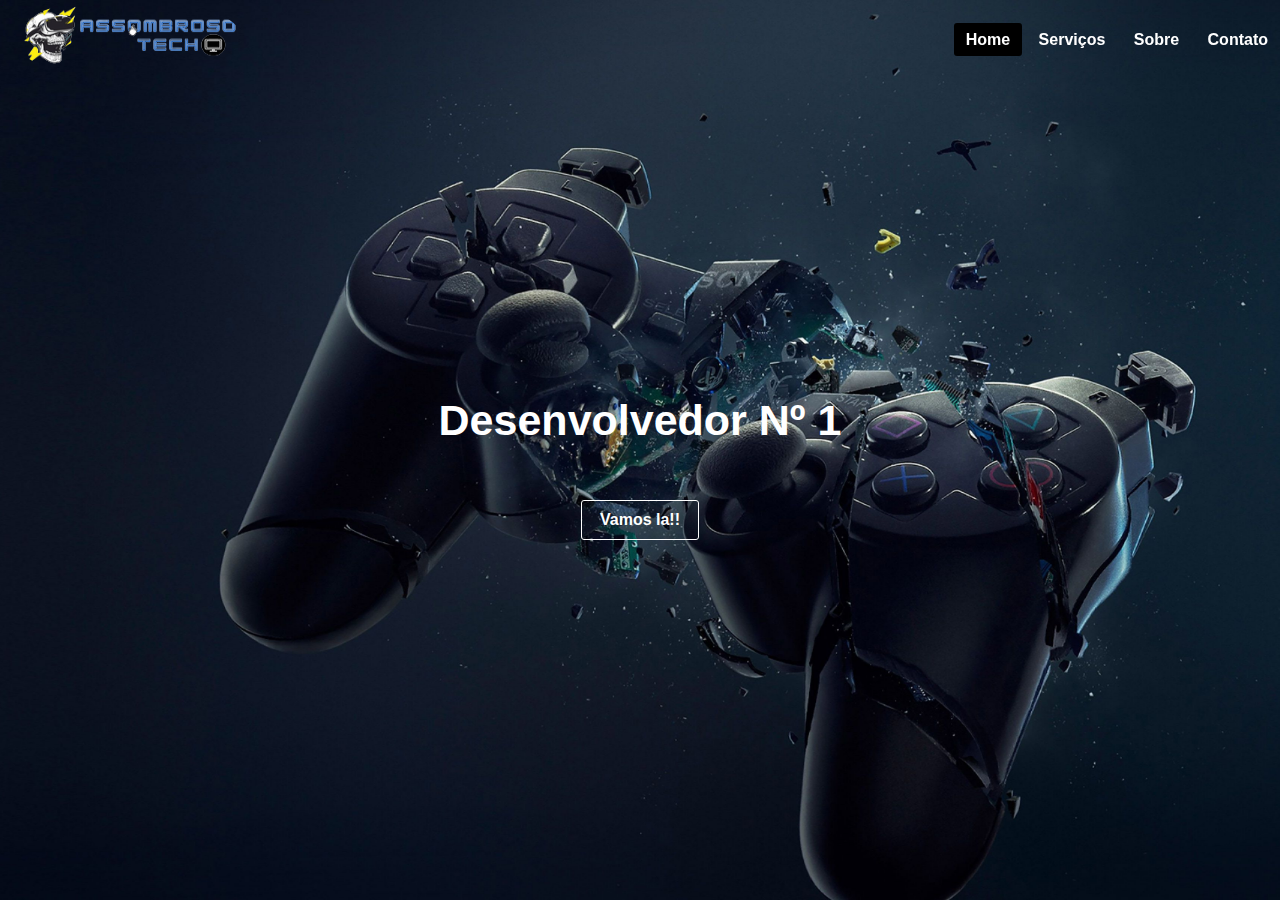
<file: index.html>
<!DOCTYPE html>
<html lang="pt-br">
    <head>
        <meta charset="utf-8">
        <meta name="viewport" content="width=device-width, initial-scale=1">
        <link href="css/home.css" rel="stylesheet">
        <title> Entenda sobre Games </title>
    </head>

    <body>
        <header>
            <nav class="menu">
                 <a href="my.html" class="logo0"> <img src="img/logo00.png"> </a>
                <ul>   
                    <b> 
                        <li><a href="index.html" class="ativo"> Home </a> </li>
                        <li><a class="haha" href="serviço.html"> Serviços </a> </li>
                        <li><a class="haha" href="sobre.html"> Sobre </a> </li>
                        <li><a class="haha" href="contato.html"> Contato </a> </li>
                    </b>
                </ul>
            </nav> <!--menu-->

            <section class="principal">
                <h2>Desenvolvedor Nº 1</h2>
                    <div class="links">
                        <a href="vamosla.html"> <b> Vamos la!! </b> </a>
                    </div>
            </section><!--principal-->
        </header>
    </body>
</html>
</file>
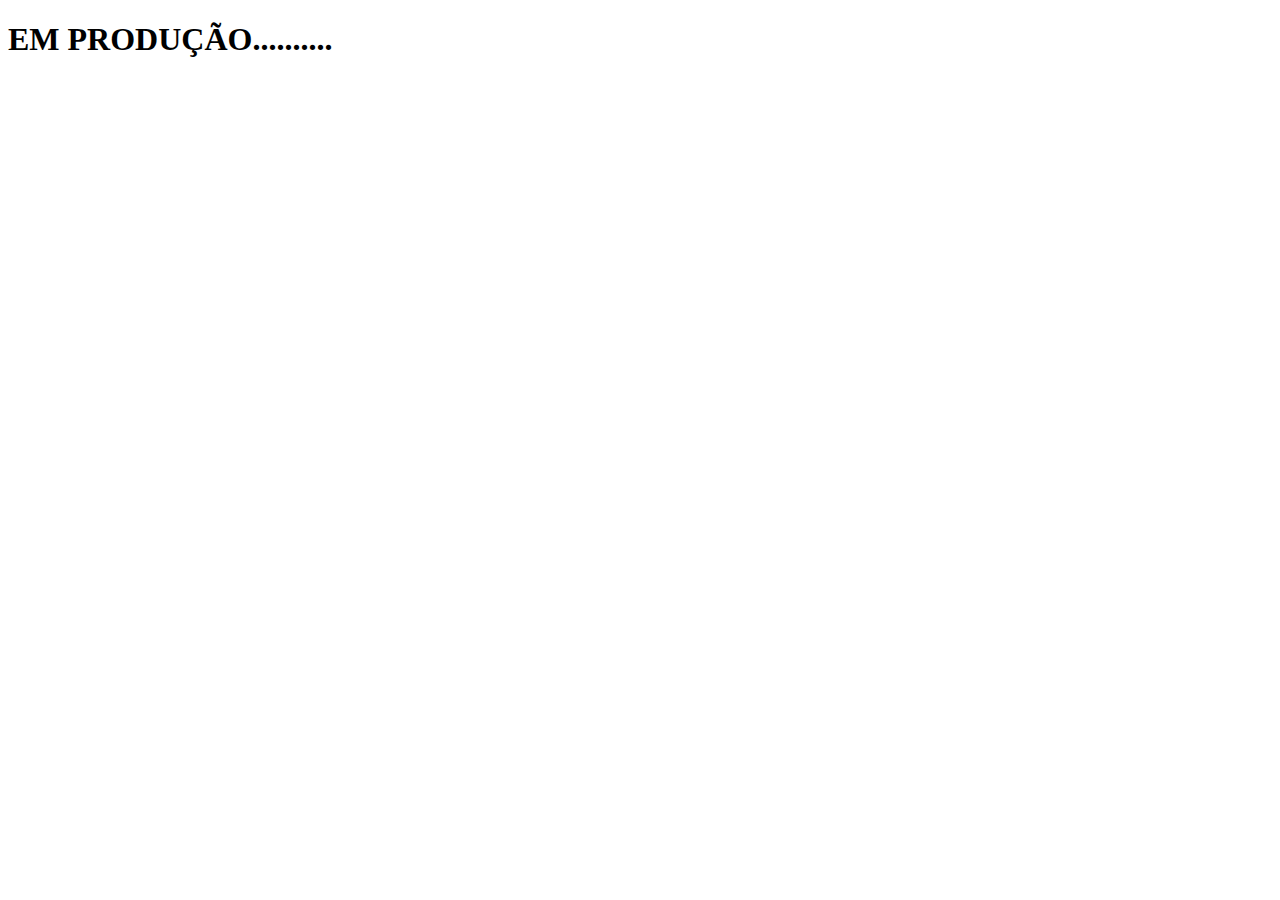
<file: Arcos.html>
<!DOCTYPE html>
<html lang="en">
<head>
    <meta charset="UTF-8">
    <meta name="viewport" content="width=device-width, initial-scale=1.0">
    <title>Arcos</title>
</head>
<body>
    <h1>
        EM PRODUÇÃO..........

    </h1>
</body>
</html>
</file>
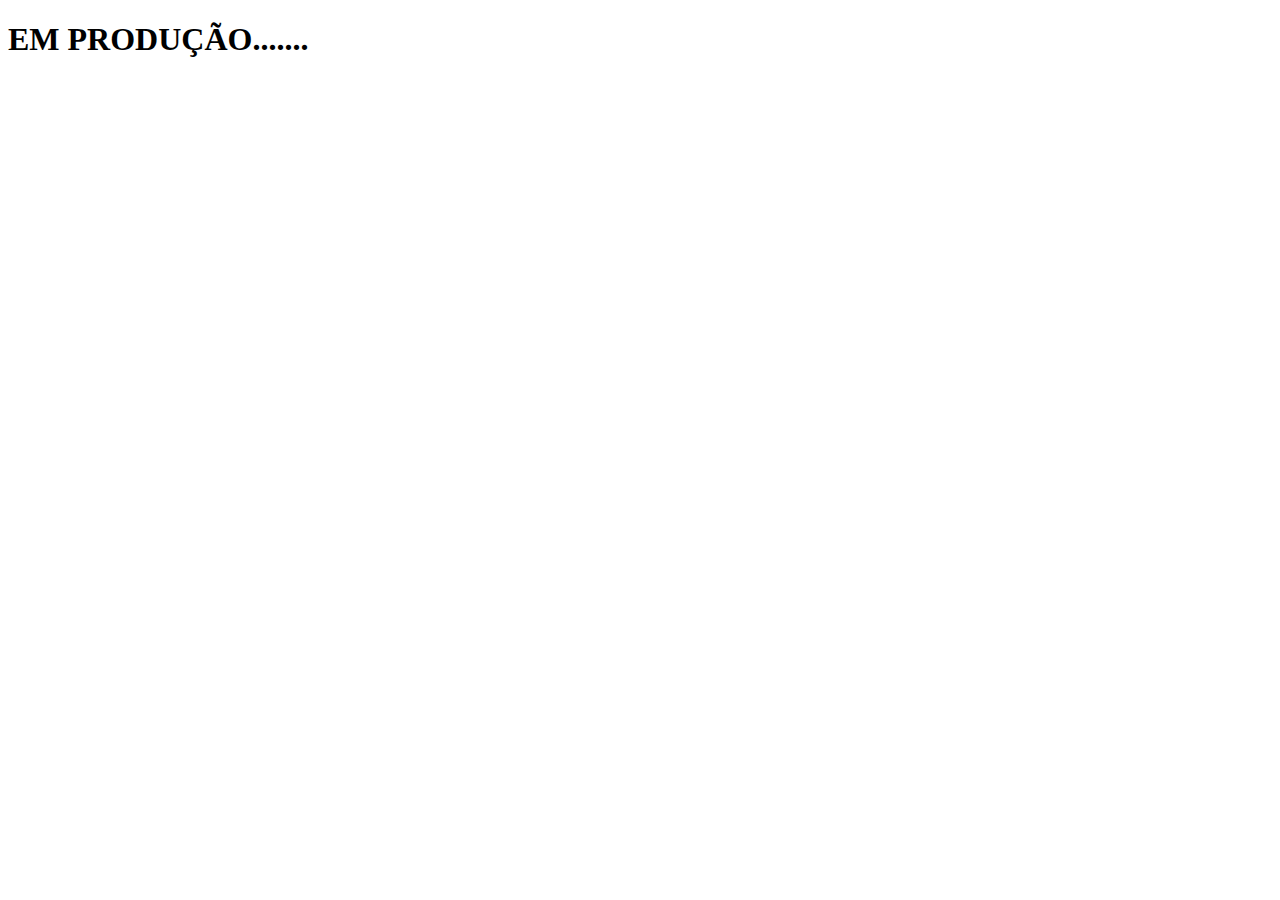
<file: Cenas.html>
<!DOCTYPE html>
<html lang="en">
<head>
    <meta charset="UTF-8">
    <meta name="viewport" content="width=device-width, initial-scale=1.0">
    <title>CENAS</title>
</head>
<body>
    <h1>
        EM PRODUÇÃO.......
    </h1>
</body>
</html>
</file>
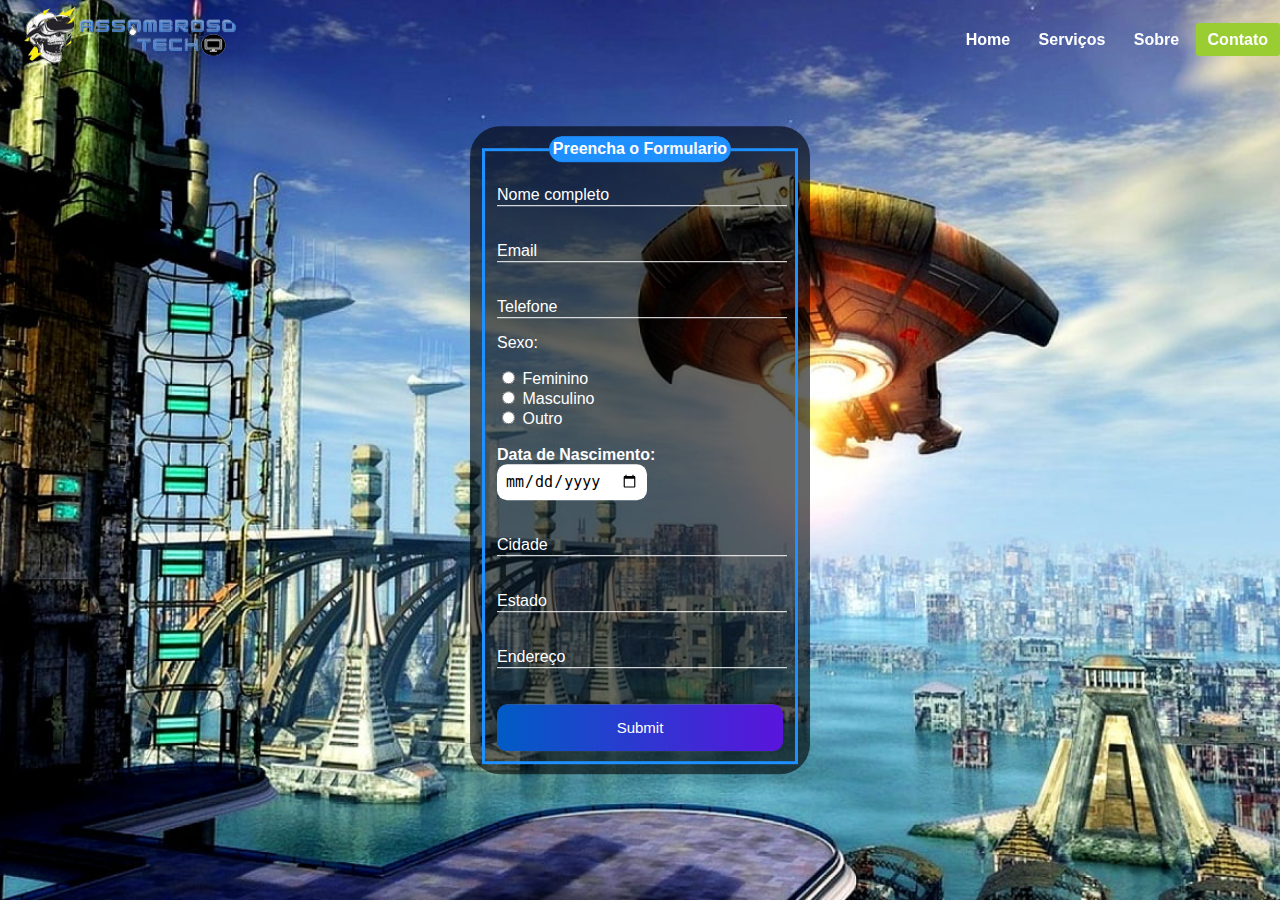
<file: contato.html>
<!DOCTYPE html>
<html lang="pt-br">
	<head>
		<meta charset="utf-8">
		<meta name="viewport" content="width=device-width, initial-scale=1">
		<link href="css/contato.css" rel="stylesheet">
		<title> CONTATO </title>
	</head>

	<body>

		<header>
            <nav class="menu">
               <a href="my.html" class="logo0"> <img src="img/logo00.png"> </a>

                <ul>
                	<b>
                    	<li><a class="haha" href="index.html"> Home </a> </li>
                    	<li><a class="haha" href="serviço.html" > Serviços </a> </li>
                    	<li><a class="haha" href="sobre.html"> Sobre </a> </li>
                    	<li><a href=""class="ativo"> Contato </a></li>
                	</b>
                </ul>
            </nav>

			<div class="box">
				<form action="">
					<fieldset>
						<legend><b>Preencha o Formulario</b></legend>
						<br>
						<div class="inputBox">
							<input type="text" name="nome" id="nome" class="inputUser" required>
							<label for="nome" class="labelInput">Nome completo</label>
						</div>
						<br><br>
						<div class="inputBox">
							<input type="text" name="email" id="email" class="inputUser" required>
							<label for="email" class="labelInput">Email</label>
						</div>
						<br><br>
						<div class="inputBox">
							<input type="tel" name="telefone" id="telefone" class="inputUser" required>
							<label for="telefone" class="labelInput">Telefone</label>
						</div>
						<p>Sexo:</p>
						<input type="radio" id="feminino" name="genero" value="feminino" required>
						<label for="feminino">Feminino</label>
						<br>
						<input type="radio" id="masculino" name="genero" value="masculino" required>
						<label for="masculino">Masculino</label>
						<br>
						<input type="radio" id="outro" name="genero" value="outro" required>
						<label for="outro">Outro</label>
						<br><br>
						<label for="data_nascimento"><b>Data de Nascimento:</b></label>
						<input type="date" name="data_nascimento" id="data_nascimento" required>
						<br><br><br>
						<div class="inputBox">
							<input type="text" name="cidade" id="cidade" class="inputUser" required>
							<label for="cidade" class="labelInput">Cidade</label>
						</div>
						<br><br>
						<div class="inputBox">
							<input type="text" name="estado" id="estado" class="inputUser" required>
							<label for="estado" class="labelInput">Estado</label>
						</div>
						<br><br>
						<div class="inputBox">
							<input type="text" name="endereco" id="endereco" class="inputUser" required>
							<label for="endereco" class="labelInput">Endereço</label>
						</div>
						<br><br>
						<input type="submit" name="submit" id="submit">
					</fieldset>
				</form>
			</div>
        </header>
	</body>
</html>
</file>
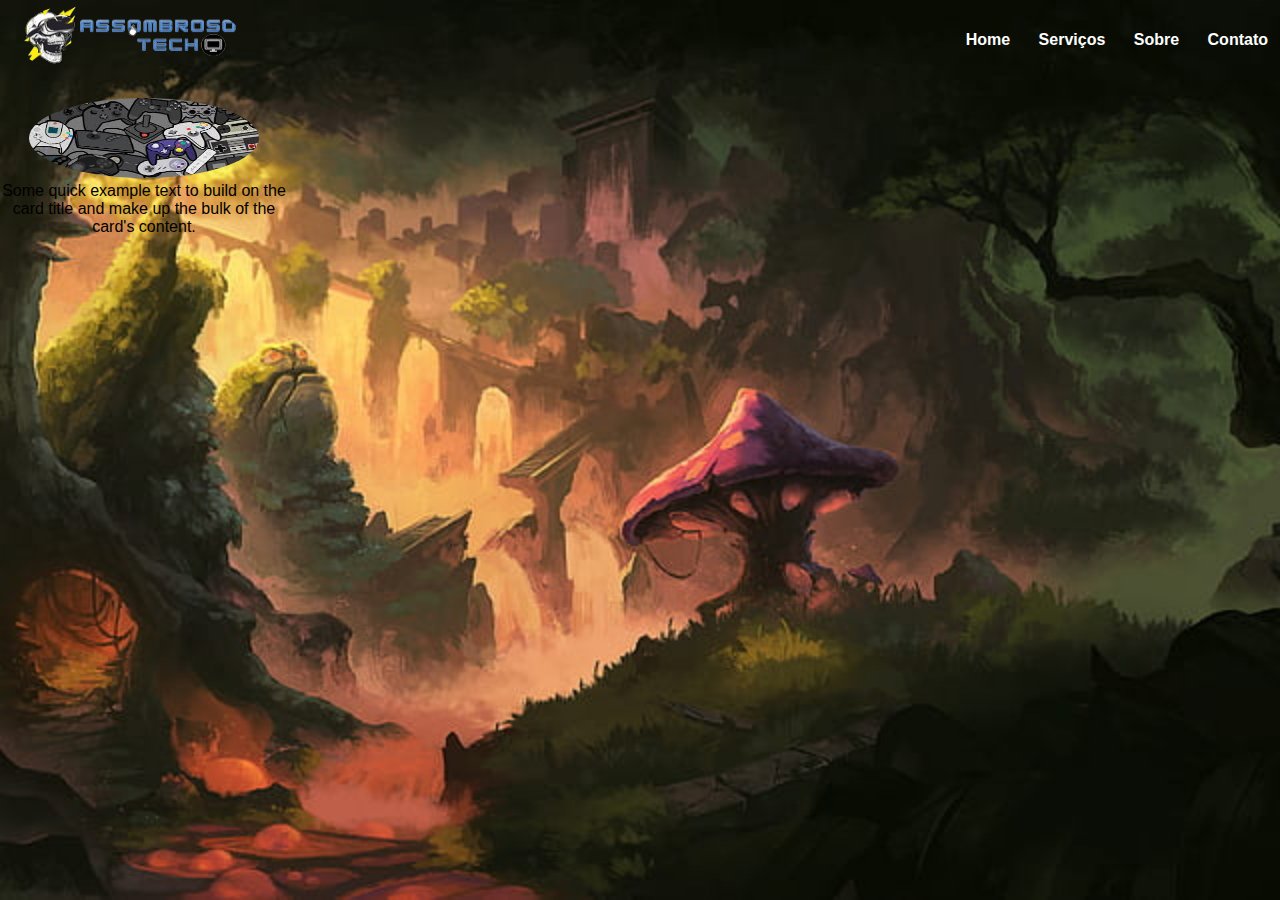
<file: vamosla.html>
<!DOCTYPE html>
<html lang="pt-br">
	<head>
		<meta charset="utf-8">
		<meta http-equiv="X-UA-Compatible" content="IE=edge">
		<meta name="viewport" content="width=device-width, initial-scale=1">
		<link href="css/vamosla.css" rel="stylesheet">
		<title> VAMOS </title>
	</head>

	<body>
		<header>
		
	            <nav class="menu">
	                 <a href="my.html" class="logo0"> <img class="logo123" src="img/logo00.png"> </a>
	                <ul>   
	                    <b>
	                        <li><a class="haha" href="index.html"> Home </a> </li>
	                        <li><a class="haha" href="serviço.html"> Serviços </a> </li>
	                        <li><a class="haha" href="sobre.html"> Sobre </a> </li>
	                        <li><a class="haha" href="contato.html"> Contato </a></li>
	                    </b>
	                </ul>
	            </nav><br/>

	          	<div class="card" style="width: 18rem;">
					  <img class="c1" src="img/card1.jpg" class="card-img-top" alt="...">
					<div class="card-body">
					    <p class="card-text">Some quick example text to build on the card title and make up the bulk of the card's content.</p>
					</div>
				</div>
	    </header>
	</body>
</html>
</file>
<file: css/home.css>
body{
    margin: 0;
    padding: 0;
    box-sizing: border-box;
    font-family: Arial, Helvetica, sans-serif;
}

header{
    width: 100%;
    height: 100vh;
    background-image:url('../img/logo1.jpg');
    background-position: center;
    background-size: cover;
}

a{
    text-decoration: none;
}

img{

    width: 230px;
    height: 80px;
    border-radius: 229%;
 
}

img:hover {

    width: 230px;
    height: 75px;
    background-color: black;
}

header .menu{
    position: fixed;
    width: 100%;
    height: 80px;
    display: flex;
    align-items: center;
    justify-content: space-between;

}

header .menu li{
    display: inline-block;
    
}

header .menu a{
    color: white;
    padding: 8px 12px;
    border-radius: 3px;
    transition: 200ms;
}

header .ativo,header .haha:hover{
    color: white;
    background-color: black;
}

.principal{
    height: 100vh;
    display: flex;
    align-items: center;
    justify-content: center;
    flex-direction: column;
}

.principal h2{
    color: white;
    font-size: 43px;
}

.principal .links a{
    color: white;
    padding: 10px 18px;
    display: inline-block;
    border: 1px solid white;
    border-radius: 3px;
    margin-top: 20px;
    transition: 200ms;
}

.principal .links a:hover{
    color: red;
    background-color: black;

}
</file>
<file: css/contato.css>
body{
    margin: 0;
    padding: 0;
    box-sizing: border-box;
    font-family: Arial, Helvetica, sans-serif;
} 

header{
    width: 100%;
    height: 100vh;
    background-image:url('../img/pgcontatos.jpg');
    background-position: center;
    background-size: cover;
}

a{
    text-decoration: none;
}

img{

    width: 230px;
    height: 80px;
    border-radius: 229%;

}

img:hover {

    width: 230px;
    height: 75px;
    background-color: yellowgreen;
}

header .menu{
    position: fixed;
    width: 100%;
    height: 80px;
    display: flex;
    align-items: center;
    justify-content: space-between;

}

header .menu li{
    display: inline-block;
    
}

header .menu a{
    color: white;
    padding: 8px 12px;
    border-radius: 3px;
    transition: 200ms;
}

header .ativo,header .haha:hover{
    color: white;
    background-color: yellowgreen;
}

.box{
            color: white;
            position: absolute;
            top: 50%;
            left: 50%;
            transform: translate(-50%,-50%);
            background-color: rgba(0, 0, 0, 0.6);
            padding: 10px;
            border-radius: 30px;
            width: 25%;
        }
        fieldset{
            border: 3px solid dodgerblue;
        }
        legend{
            border: 1px solid dodgerblue;
            padding: 3px;
            text-align: center;
            background-color: dodgerblue;
            border-radius: 15px;
        }
        .inputBox{
            position: relative;
        }
        .inputUser{
            background: none;
            border: none;
            border-bottom: 1px solid white;
            outline: none;
            color: white;
            font-size: 15px;
            width: 100%;
            letter-spacing: 2px;
        }
        .labelInput{
            position: absolute;
            top: 0px;
            left: 0px;
            pointer-events: none;
            transition: .5s;
        }
        .inputUser:focus ~ .labelInput,
        .inputUser:valid ~ .labelInput{
            top: -20px;
            font-size: 12px;
            color: dodgerblue;
        }
        #data_nascimento{
            border: none;
            padding: 8px;
            border-radius: 10px;
            outline: none;
            font-size: 15px;
        }
        #submit{
            background-image: linear-gradient(to right,rgb(0, 92, 197), rgb(90, 20, 220));
            width: 100%;
            border: none;
            padding: 15px;
            color: white;
            font-size: 15px;
            cursor: pointer;
            border-radius: 10px;
        }
        #submit:hover{
            background-image: linear-gradient(to right,rgb(0, 80, 172), rgb(80, 19, 195));
        }
</file>
<file: css/vamosla.css>
*{

    margin: 0;

}



body{
    margin: 0;
    padding: 0;
    box-sizing: border-box;
    font-family: Arial, Helvetica, sans-serif;
} 

header{
    width: 100%;
    height: 100vh;
    background-image: url('../img/pgvamosla.jpg');
    background-position: center;
    background-size: cover;
}

a{
    text-decoration: none;
}

img{

    width: 230px;
    height: 80px;
    border-radius: 229%;

}

img:hover {

    width: 230px;
    height: 75px;
    background-color: white;
}

header .menu{
    position: relative;
    width: 100%;
    height: 80px;
    display: flex;
    align-items: center;
    justify-content: space-between;
}

header .menu li{
    display: inline-block;

}

header .menu .logo{

    font-family: 'Times New Roman', Times, serif;

}


header .menu a{
    color: white;
    padding: 8px 12px;
    border-radius: 3px;
    transition: 200ms;
}

header .ativo,header .haha:hover{
    color: black;
    background-color: white;
}
h1{
    justify-content: space-between;
    text-align: center;

}


h1{

    color: red;
    position: relative;
    text-align: center;
}

.card{

   text-align: center;

}
</file>
